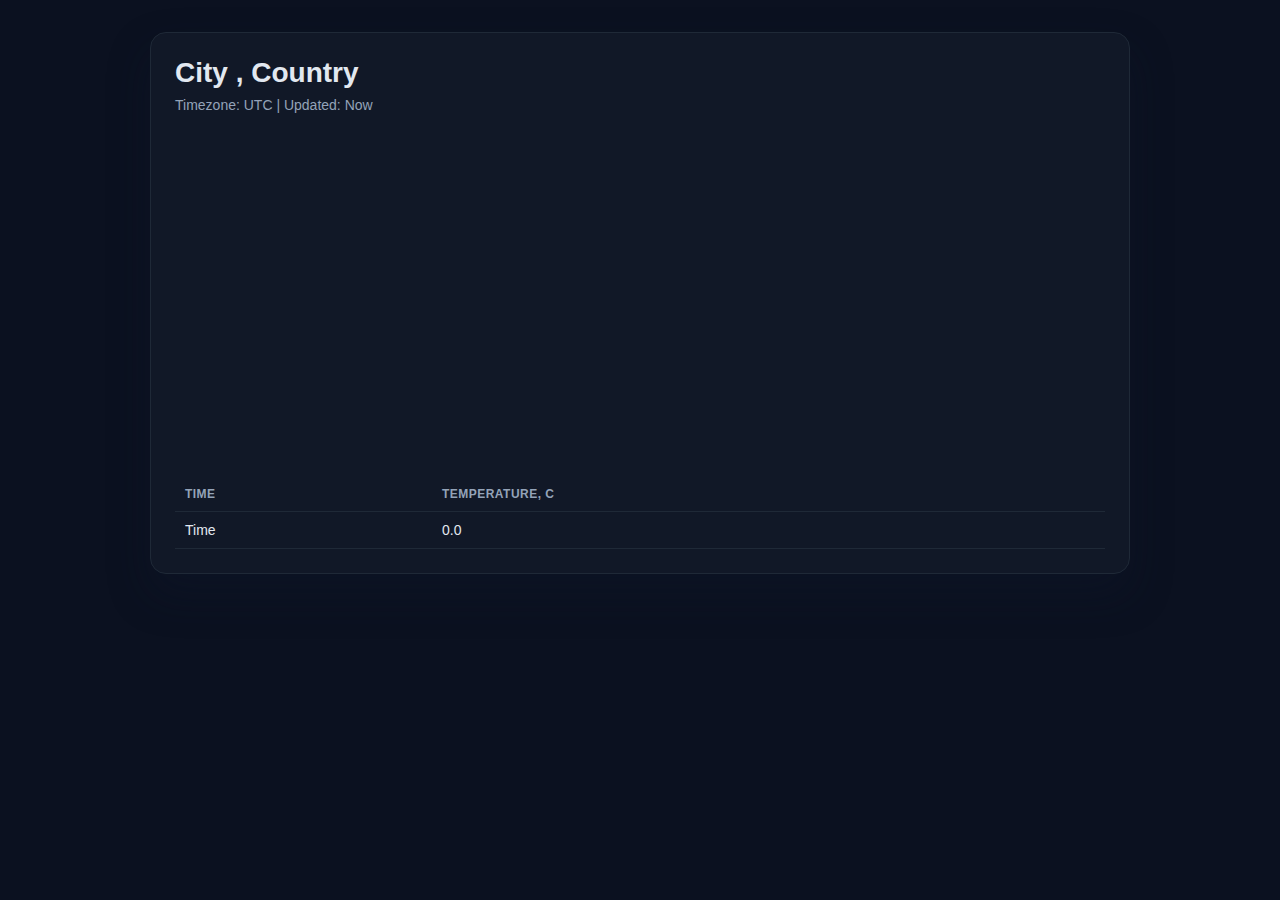
<file: WeatherService/src/main/resources/templates/weather.html>
<!doctype html>
<html lang="en" xmlns:th="http://www.thymeleaf.org">
<head>
    <meta charset="utf-8"/>
    <meta name="viewport" content="width=device-width, initial-scale=1"/>
    <title th:text="'Weather for ' + ${city}">Weather</title>
    <style>
        body{margin:0;font-family:Arial,Helvetica,sans-serif;background:#0b1120;color:#e2e8f0;}
        .wrap{max-width:980px;margin:0 auto;padding:32px;}
        .card{background:#111827;border:1px solid #1f2937;border-radius:16px;padding:24px;box-shadow:0 20px 40px rgba(15,23,42,0.35);}
        h1{margin:0 0 8px 0;font-size:28px;}
        .meta{color:#94a3b8;font-size:14px;margin-bottom:16px;}
        .chart{margin:16px 0 24px 0;overflow-x:auto;}
        table{width:100%;border-collapse:collapse;font-size:14px;}
        th,td{padding:10px;border-bottom:1px solid #1f2937;text-align:left;}
        th{color:#94a3b8;font-weight:600;text-transform:uppercase;letter-spacing:.04em;font-size:12px;}
    </style>
</head>
<body>
<div class="wrap">
    <div class="card">
        <h1>
            <span th:text="${city}">City</span>
            <span th:if="${country != null and !#strings.isEmpty(country)}">, <span th:text="${country}">Country</span></span>
        </h1>
        <div class="meta">
            <span>Timezone: </span><span th:text="${timezone}">UTC</span>
            <span> | Updated: </span><span th:text="${fetchedAt}">Now</span>
        </div>
        <div class="chart">
            <canvas id="tempChart" width="800" height="320"></canvas>
        </div>
        <table>
            <thead>
            <tr>
                <th>Time</th>
                <th>Temperature, C</th>
            </tr>
            </thead>
            <tbody>
            <tr th:each="point : ${hourly}">
                <td th:text="${point.time}">Time</td>
                <td th:text="${#numbers.formatDecimal(point.temperature, 1, 1)}">0.0</td>
            </tr>
            </tbody>
        </table>
    </div>
</div>
<script th:inline="javascript">
/*<![CDATA[*/
const points = /*[[${hourly}]]*/ [];
const canvas = document.getElementById('tempChart');
const ctx = canvas.getContext('2d');
const padding = 40;
const width = canvas.width;
const height = canvas.height;

if (points.length > 0) {
    const temps = points.map(p => p.temperature);
    const min = Math.min(...temps);
    const max = Math.max(...temps);
    const range = Math.max(1, max - min);
    const stepX = points.length > 1 ? (width - 2 * padding) / (points.length - 1) : 1;

    ctx.fillStyle = '#0f172a';
    ctx.fillRect(0, 0, width, height);
    ctx.strokeStyle = '#334155';
    ctx.lineWidth = 1;
    ctx.beginPath();
    ctx.moveTo(padding, padding);
    ctx.lineTo(padding, height - padding);
    ctx.lineTo(width - padding, height - padding);
    ctx.stroke();

    ctx.strokeStyle = '#38bdf8';
    ctx.lineWidth = 2;
    ctx.beginPath();
    points.forEach((p, i) => {
        const x = padding + i * stepX;
        const y = height - padding - ((p.temperature - min) / range) * (height - 2 * padding);
        if (i === 0) ctx.moveTo(x, y);
        else ctx.lineTo(x, y);
    });
    ctx.stroke();

    ctx.fillStyle = '#94a3b8';
    ctx.font = '11px Arial';
    for (let i = 0; i < points.length; i += 3) {
        const x = padding + i * stepX;
        const label = String(points[i].time || '').split('T')[1] || points[i].time;
        ctx.beginPath();
        ctx.moveTo(x, height - padding);
        ctx.lineTo(x, height - padding + 6);
        ctx.strokeStyle = '#1e293b';
        ctx.stroke();
        ctx.fillText(label, x - 12, height - padding + 20);
    }

    ctx.fillText(max.toFixed(1) + ' C', 6, padding + 4);
    ctx.fillText(min.toFixed(1) + ' C', 6, height - padding);
}
/*]]>*/
</script>
</body>
</html>
</file>
